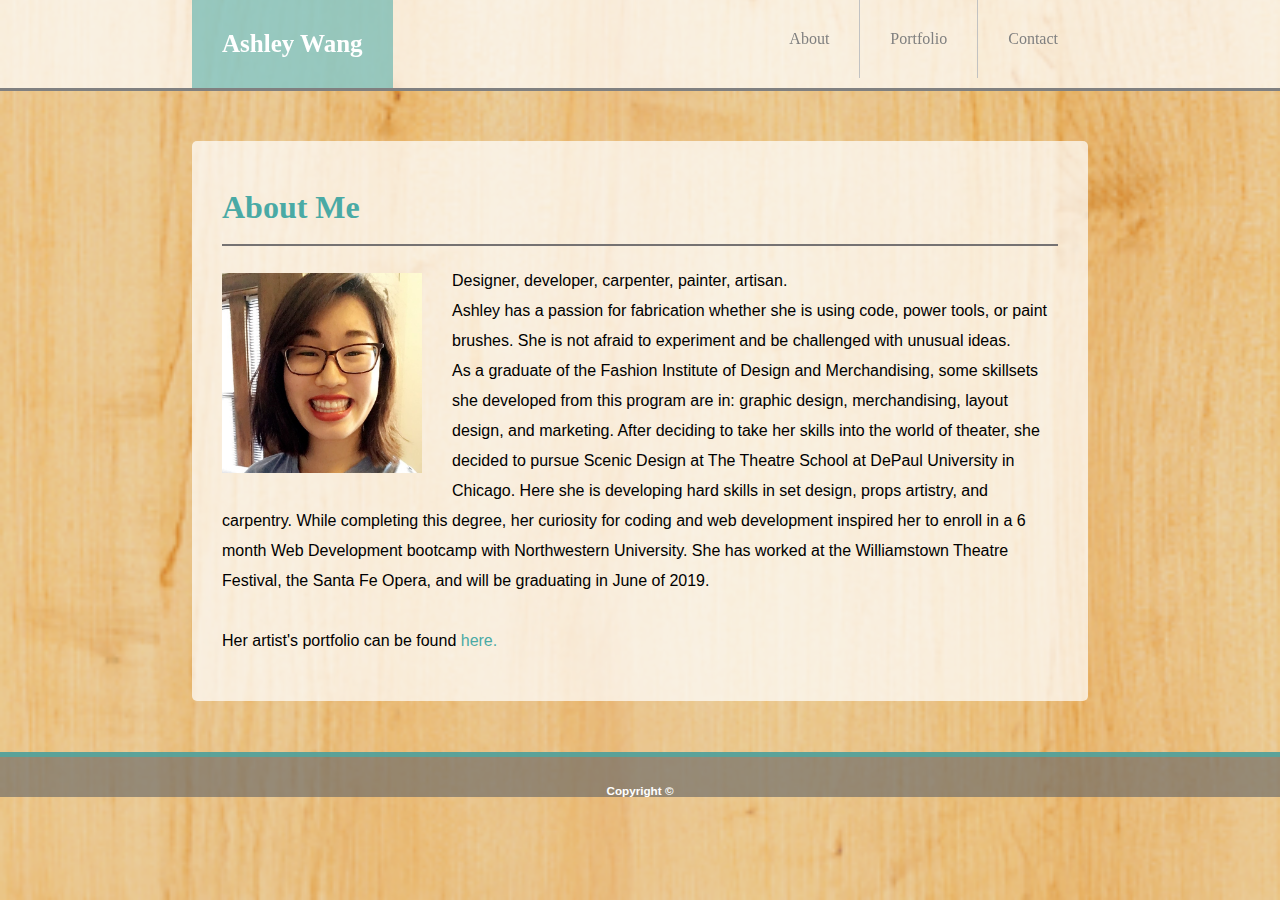
<file: index.html>
<!DOCTYPE html>
<html lang="en">
<head>
    <meta charset="UTF-8">
    <meta name="viewport" content="width=device-width, initial-scale=1.0">
    <meta http-equiv="X-UA-Compatible" content="ie=edge">
    <title>AW Basic Portfolio</title>
    <link rel="stylesheet" href="assets/css/style.css">
</head>

<body>
    <header id= "header">
        <div class= "nav">
            <ul>
                <li><a id="AW" href="index.html">Ashley Wang</a></li>
        <div class= "rnav">
                <li><a id= "cont" href="contact.html" style="text-decoration: none">Contact</a></li>
                <li><a id= "port" href="portfolio.html" style="text-decoration: none">Portfolio</a></li>
                <li><a id= "index" href="index.html" style="text</li>-decoration: none">About</a></li>
        </div>
            </ul>
        </div>
    </header>

    <div class= "Content">
        <h1 class="ContentTitle">About Me</h1>
            <hr>
        <img class="img" src="assets/images/Profile-Pic.jpg" alt="Profile Pic" width=200px>
        <p class="Description">
            Designer, developer, carpenter, painter, artisan.
            <br>
            Ashley has a passion for fabrication whether she is using code, power tools, or paint brushes. She is not afraid to experiment and be challenged with unusual ideas.
            <br>
            As a graduate of the Fashion Institute of Design and Merchandising, some skillsets she developed from this program are in: graphic design, merchandising, layout design, and marketing. 
            After deciding to take her skills into the world of theater, she decided to pursue Scenic Design at The Theatre School at DePaul University in Chicago.
            Here she is developing hard skills in set design, props artistry, and carpentry. 
            While completing this degree, her curiosity for coding and web development inspired her to enroll in a 6 month Web Development bootcamp with Northwestern University.
            She has worked at the Williamstown Theatre Festival, the Santa Fe Opera, and will be graduating in June of 2019.
            <br><br>
            Her artist's portfolio can be found <a id= "pflink" href= "http://ashleyxwang.com" target="_blank">here.</a>
        </p>
    </div>

    <footer>
        <h3>Copyright &copy;</h3>
    </footer>
    
</body>
</html>
</file>
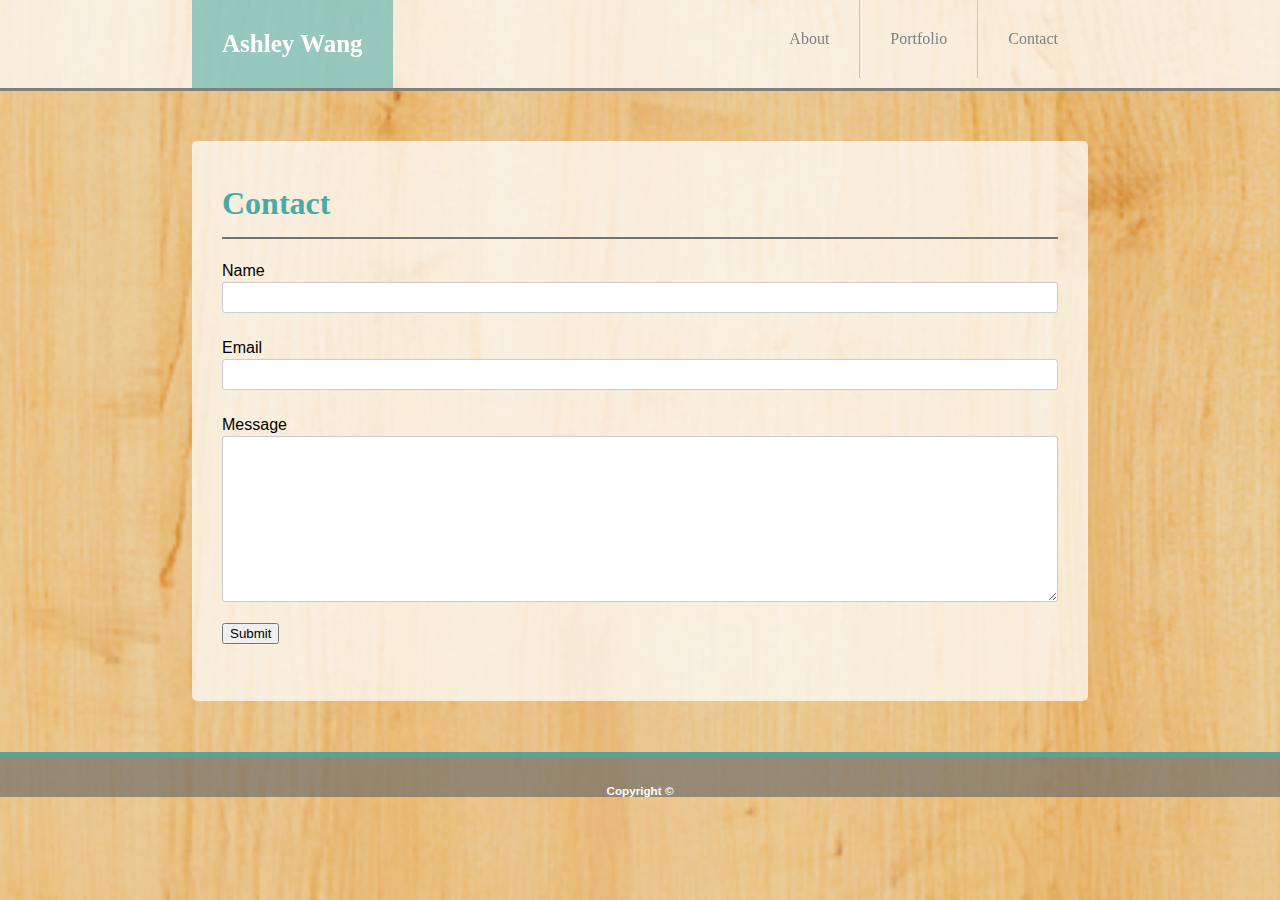
<file: contact.html>
<!DOCTYPE html>
<html lang="en">
<head>
    <meta charset="UTF-8">
    <meta name="viewport" content="width=device-width, initial-scale=1.0">
    <meta http-equiv="X-UA-Compatible" content="ie=edge">
    <title>AW Basic Portfolio</title>
    <link rel="stylesheet" href="assets/css/contact.css">
</head>

<body>
    <header>
            <div class= "nav">
                <ul>
                    <li><a id="AW" href="index.html">Ashley Wang</a></li>
            <div class= "rnav">
                    <li><a id= "cont" href="contact.html" style="text-decoration: none">Contact</a></li>
                    <li><a id= "port" href="portfolio.html" style="text-decoration: none">Portfolio</a></li>
                    <li><a id= "index" href="index.html" style="text</li>-decoration: none">About</a></li>
        </div>
            </ul>
        </div>
    </header>

    <form class= "form" action="/action_page.php"> 
            <h1 class= "FormTitle">Contact</h1>
        <hr>
            Name
            <br>
            <input type="text" name="Name">
            <br><br>

            Email
            <br>
            <input type="email" name=Email">
            <br><br>

            Message
            <br>
            <textarea name="message" rows="10" cols="70"></textarea>
            <br>
            
            <input id="sbutton" type="submit" value="Submit">

    </form>

    <footer>
        <h3>Copyright &copy;</h3>
    </footer>

</body>
</html>
</file>
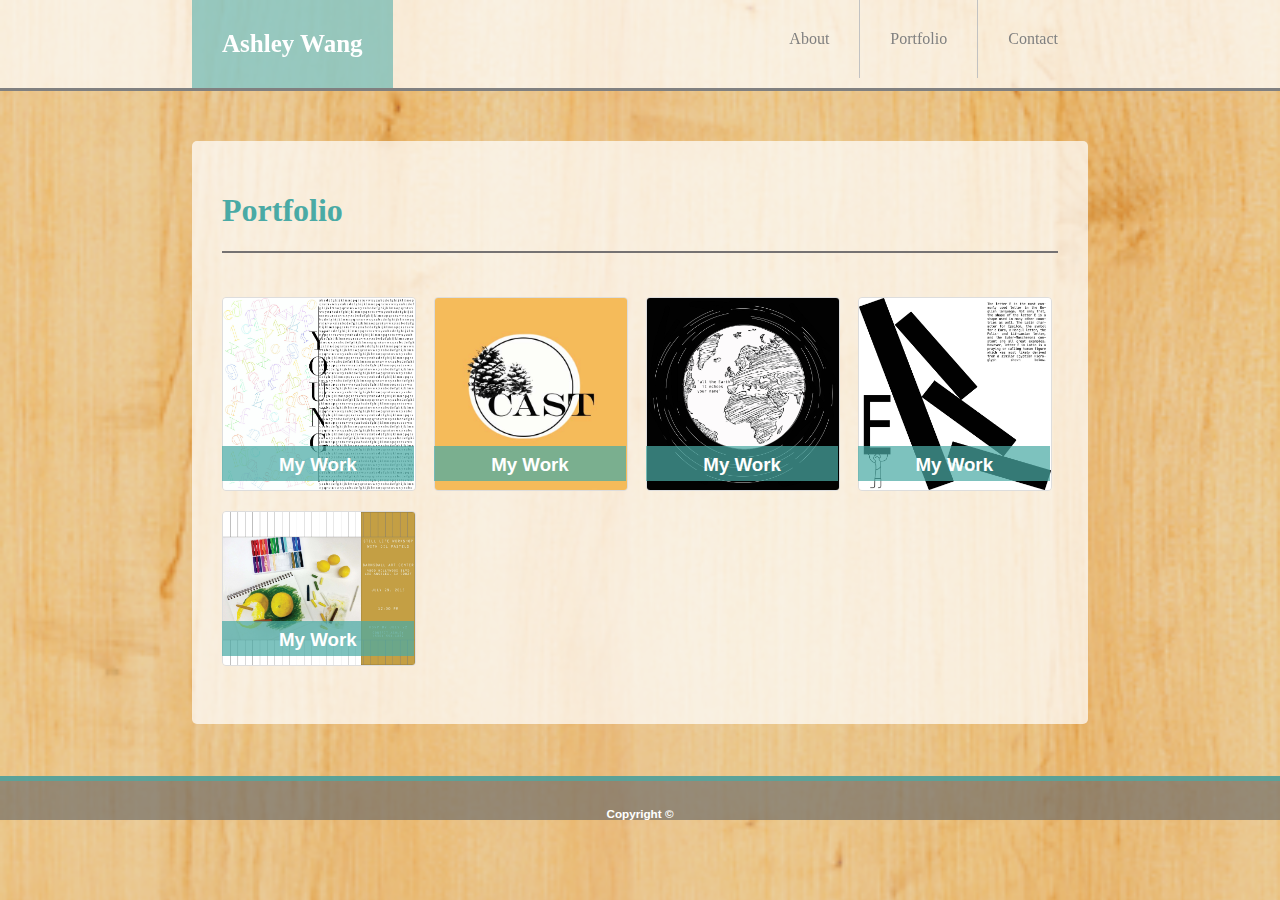
<file: portfolio.html>
<!DOCTYPE html>
<html lang="en">
<head>
    <meta charset="UTF-8">
    <meta name="viewport" content="width=device-width, initial-scale=1.0">
    <meta http-equiv="X-UA-Compatible" content="ie=edge">
    <title>AW Basic Portfolio</title>
    <link rel="stylesheet" href="assets/css/portfolio.css">
</head>

<body>
    <header>
            <div class= "nav">
                <ul>
                    <li><a id="AW" href="index.html">Ashley Wang</a></li>
            <div class= "rnav">
                    <li><a id= "cont" href="contact.html" style="text-decoration: none">Contact</a></li>
                    <li><a id= "port" href="portfolio.html" style="text-decoration: none">Portfolio</a></li>
                    <li><a id= "index" href="index.html" style="text</li>-decoration: none">About</a></li>
        </div>
            </ul>
        </div>
    </header>

    <style>
        img {
            border: 1px solid #ddd;
            border-radius: 4px;  
            width: 200px;
        }
        img:hover {
            box-shadow: 0 0 2px 1px rgba(0, 140, 186, 0.5);
        }
        </style>

    <div class= "Content">
        <h1 class= "PortfolioTitle">Portfolio</h1>
        <hr>
            <div class="row">
                <div class="column">
                    <div class="picture">
                        <a target="_blank" href="assets/images/Adjective2.jpg">
                        <img src="assets/images/Adjective2.jpg" alt="WordsImage" style="width:100%">
                        </a>
                        <div class= "text">
                            <h3>My Work</h3>
                        </div>
                    </div>
                </div>
                <div class="column">
                    <div class="picture">
                        <a target="_blank" href="assets/images/Cast Logo.jpg">
                        <img src="assets/images/Cast Logo.jpg" alt="Logo" style="width:100%">
                        </a>
                        <div class= "text">
                            <h3>My Work</h3>
                        </div>
                    </div>
                </div>
                <div class="column">
                    <div class="picture">
                        <a target="_blank" href="assets/images/Wang_Quote2.jpg">                        
                        <img src="assets/images/Wang_Quote2.jpg" alt="QuoteImage" style="width:100%">
                        </a>
                        <div class= "text">
                            <h3>My Work</h3>
                        </div>
                    </div>
                </div>
                <div class="column">
                    <div class="picture">
                        <a target="_blank" href="assets/images/Letter E.jpg">
                        <img src="assets/images/Letter E.jpg" alt="LetterEImage" style="width:100%">
                        </a>
                        <div class= "text">
                            <h3>My Work</h3>
                        </div>
                    </div>
                </div>
                <div class="column">
                    <div class="picture">
                            <a target="_blank" href="assets/images/Invitation.jpg">
                        <img src="assets/images/Invitation.jpg" alt="Invitation" style="width:100%">
                        </a>
                        <div class= "text">
                            <h3>My Work</h3>
                        </div>
                    </div>
                </div>
            </div>
    </div>  

    <footer>
        <h3>Copyright &copy;</h3>
    </footer>

</body>
</html>
</file>
<file: assets/css/style.css>
body{
    background-image: url("../images/purty_wood.png");
    height: 100%; 
    width: 100%;
    background-position: center;
    background-repeat: no-repeat;
    background-size: cover;
    margin: 0px;
    padding: 0px;
}

/*navigation bar*/
.nav{
    position: fixed;
    background-color: #ffffffb6;
    top: 0;
    width: 100%;
    border-bottom-style: solid;
    border-bottom-color: grey;
    border-bottom-width: 3px;
    overflow: hidden;
}
.nav a:hover{
    background-color: #a4d7d5;
}
.active{
    background-color: #a4d7d5;
}
ul{
    margin: 0;
    padding: 0px;
}
li{
    font-family: Georgia, 'Times New Roman', Times, serif;
    display: inline;
    list-style-type: none;
}

/*name logo in nav*/
#AW{
    display: inline-block;
    font-size: 25px;
    font-weight: bold;
    text-decoration: none;
    padding: 30px;
    margin-left: 15%;
    background-color: #4aaaa58f;
    color: #ffffff;
    float: left;
}

/*Right navigation buttons*/
.rnav{
    margin-right: 15%;
}
#index,#port,#cont{
    text-decoration: none;
    color: grey;
    padding: 30px;
    border-right: 1px;
    border-right-color: #c2c2c2;
    border-right-style: solid;
    float: right;
    text-align: center;
}
#cont{
    border-right: none;
}

/* Page style (typ.) */
.Content{
    font-family: Arial, Helvetica, sans-serif;
    background-color: #ffffffb6;
    height: 500px;
    line-height: 30px;
    margin: 11% 15% 4% 15%;
    padding: 30px;
    border-radius: 5px;
}

/*Profile Picture*/
.img{
    float: left;
    padding: 7px 30px 20px 0;
}

/*Title of Page*/
.ContentTitle{
    font-family: Georgia, 'Times New Roman', Times, serif;
    color: #4aaaa5;
}

/*Link to other portfolio*/
#pflink{
    color: #4aaaa5;
    text-decoration: none;
}

/*Line under title of page*/
hr{
    display: block;
    margin-top: 20px;
    margin-bottom: 20px;
    margin-left: auto;
    margin-right: auto;
    border-style: solid;
    border-width: 1px;
    color: rgb(117, 114, 114);
}

footer{
    font-family: Arial, Helvetica, sans-serif;
    bottom: 0;
    width: 100%;
    height: 5%;
    background-color: #666666a2;
    color: #fff;
    border-width: 5px;
    border-top-color: #4aaaa5c5; 
    border-top-style: solid;
    font-size: 10px;
    padding-top: 15px;
    text-align: center;
}
</file>
<file: assets/css/contact.css>
body{
    background-image: url("../images/purty_wood.png");
    height: 100%; 
    width: 100%;
    background-position: center;
    background-repeat: no-repeat;
    background-size: cover;
    margin: 0px;
    padding: 0px;
}
 
/*navigation bar*/
.nav{
    position: fixed;
    background-color: #ffffffb6;
    top: 0;
    width: 100%;
    border-bottom-style: solid;
    border-bottom-color: grey;
    border-bottom-width: 3px;
    overflow: hidden;
}
.nav a:hover{
    background-color: #a4d7d5;
}
.active{
    background-color: #a4d7d5;
}
ul{
    margin: 0;
    padding: 0px;
}
li{
    font-family: Georgia, 'Times New Roman', Times, serif;
    display: inline;
    list-style-type: none;
}
 
/*name logo*/
#AW{
    display: inline-block;
    font-size: 25px;
    font-weight: bold;
    text-decoration: none;
    padding: 30px;
    margin-left: 15%;
    background-color: #4aaaa58f;
    color: #ffffff;
    float: left;
}
 
/*right nav buttons*/
.rnav{
    margin-right: 15%;
}
#index,#port,#cont{
    text-decoration: none;
    color: grey;
    padding: 30px;
    border-right: 1px;
    border-right-color: #c2c2c2;
    border-right-style: solid;
    float: right;
    text-align: center;
}
#cont{
    border-right: none;
}

/* Title of Page */
.FormTitle{
    font-family: Georgia, 'Times New Roman', Times, serif;
    color: #4aaaa5;
}

/* Page style (typ.) */
.form{
    font-family: Arial, Helvetica, sans-serif;
    background-color: #ffffffb6;
    height: 500px;
    line-height: 23px;
    margin: 11% 15% 4% 15%;
    padding: 30px;
    border-radius: 5px;
}

/* all text area input settings */
input[type=text], [type=email], textarea {
    width: 100%;
    padding: 7px;
    border: 1px solid #ccc;
    border-radius: 3px;
    box-sizing: border-box;
    resize: vertical;
}
/* Submit Button */
#sbutton{
    margin-top: 15px;
}

 /* Line under Contact */
hr{
    display: block;
    margin-top: 20px;
    margin-bottom: 20px;
    margin-left: auto;
    margin-right: auto;
    border-style: solid;
    border-width: 1px;
    color: rgb(117, 114, 114);
}

footer{
    font-family: Arial, Helvetica, sans-serif;
    bottom: 0;
    width: 100%;
    height: 5%;
    background-color: #666666a2;
    color: #fff;
    border-width: 5px;
    border-top-color: #4aaaa5c5; 
    border-top-style: solid;
    font-size: 10px;
    padding-top: 15px;
    text-align: center;
}
</file>
<file: assets/css/portfolio.css>
body{
    background-image: url("../images/purty_wood.png");
    height: 100%; 
    width: 100%;
    background-position: center;
    background-repeat: no-repeat;
    background-size: cover;
    margin: 0px;
    padding: 0px;
}
 
.nav{
    position: fixed;
    background-color: #ffffffb6;
    top: 0;
    width: 100%;
    border-bottom-style: solid;
    border-bottom-color: grey;
    border-bottom-width: 3px;
    overflow: hidden;
}
 
/* When mouse hovers over nav buttons */
.nav a:hover{
    background-color: #a4d7d5;
}
.active{
    background-color: #a4d7d5;
}

/* Overall Nav formatting */
ul{
    margin: 0;
    padding: 0px;
}
li{
    font-family: Georgia, 'Times New Roman', Times, serif;
    display: inline;
    list-style-type: none;
}
 
/* Logo Name on Navigation panel */
#AW{
    display: inline-block;
    font-size: 25px;
    font-weight: bold;
    text-decoration: none;
    padding: 30px;
    margin-left: 15%;
    background-color: #4aaaa58f;
    color: #ffffff;
    float: left;
}
.rnav{
    margin-right: 15%;
}
 
/* Right navigation buttons */
#index,#port,#cont{
    text-decoration: none;
    color: grey;
    padding: 30px;
    border-right: 1px;
    border-right-color: #c2c2c2;
    border-right-style: solid;
    float: right;
    text-align: center;
}
#cont{
    border-right: none;
}

/* Page style (typ.) */
.Content{
    font-family: Arial, Helvetica, sans-serif;
    background-color: #ffffffb6;
    margin: 11% 15% 4% 15%;
    padding: 30px;
    border-radius: 5px;
}

/* Title of Page */
.PortfolioTitle{
    font-family: Georgia, 'Times New Roman', Times, serif;
    color: #4aaaa5;
}

/* Picture Margins */
.row {
    margin: 8px -16px;
}

/* Add padding BETWEEN each column*/
.row,
.row > .column {
    padding: 8px;
    display: inline-block;
}

/* Create four equal columns that floats next to each other */
.column {
    width: 22.5%;
}

/* Clear floats after rows */ 
.row::after {
    content: "";
    display: table;
    clear: both;
}

/* Responsive layout*/
@media screen and (max-width: 900px) {
    .column {
        width: 50%;
    }
}

@media screen and (max-width: 600px) {
    .column {
        width: 100%;
    }
}

/* Text over pictures */
.picture{
    position: relative;
}
.text {
    position: absolute;
    bottom: 14px;
    background-color: #4aaaa5b7;
    color: white;
    text-align: center;
    line-height: 0;
    width: 100%;
    height: 35px;
}

/* Line under Title */
hr{
    display: block;
    margin-top: 20px;
    margin-bottom: 20px;
    margin-left: auto;
    margin-right: auto;
    border-style: solid;
    border-width: 1px;
    color: rgb(117, 114, 114);
}

footer{
    font-family: Arial, Helvetica, sans-serif;
    bottom: 0;
    width: 100%;
    height: 5%;
    background-color: #666666a2;
    color: #fff;
    border-width: 5px;
    border-top-color: #4aaaa5c5; 
    border-top-style: solid;
    font-size: 10px;
    padding-top: 15px;
    text-align: center;
}
</file>
